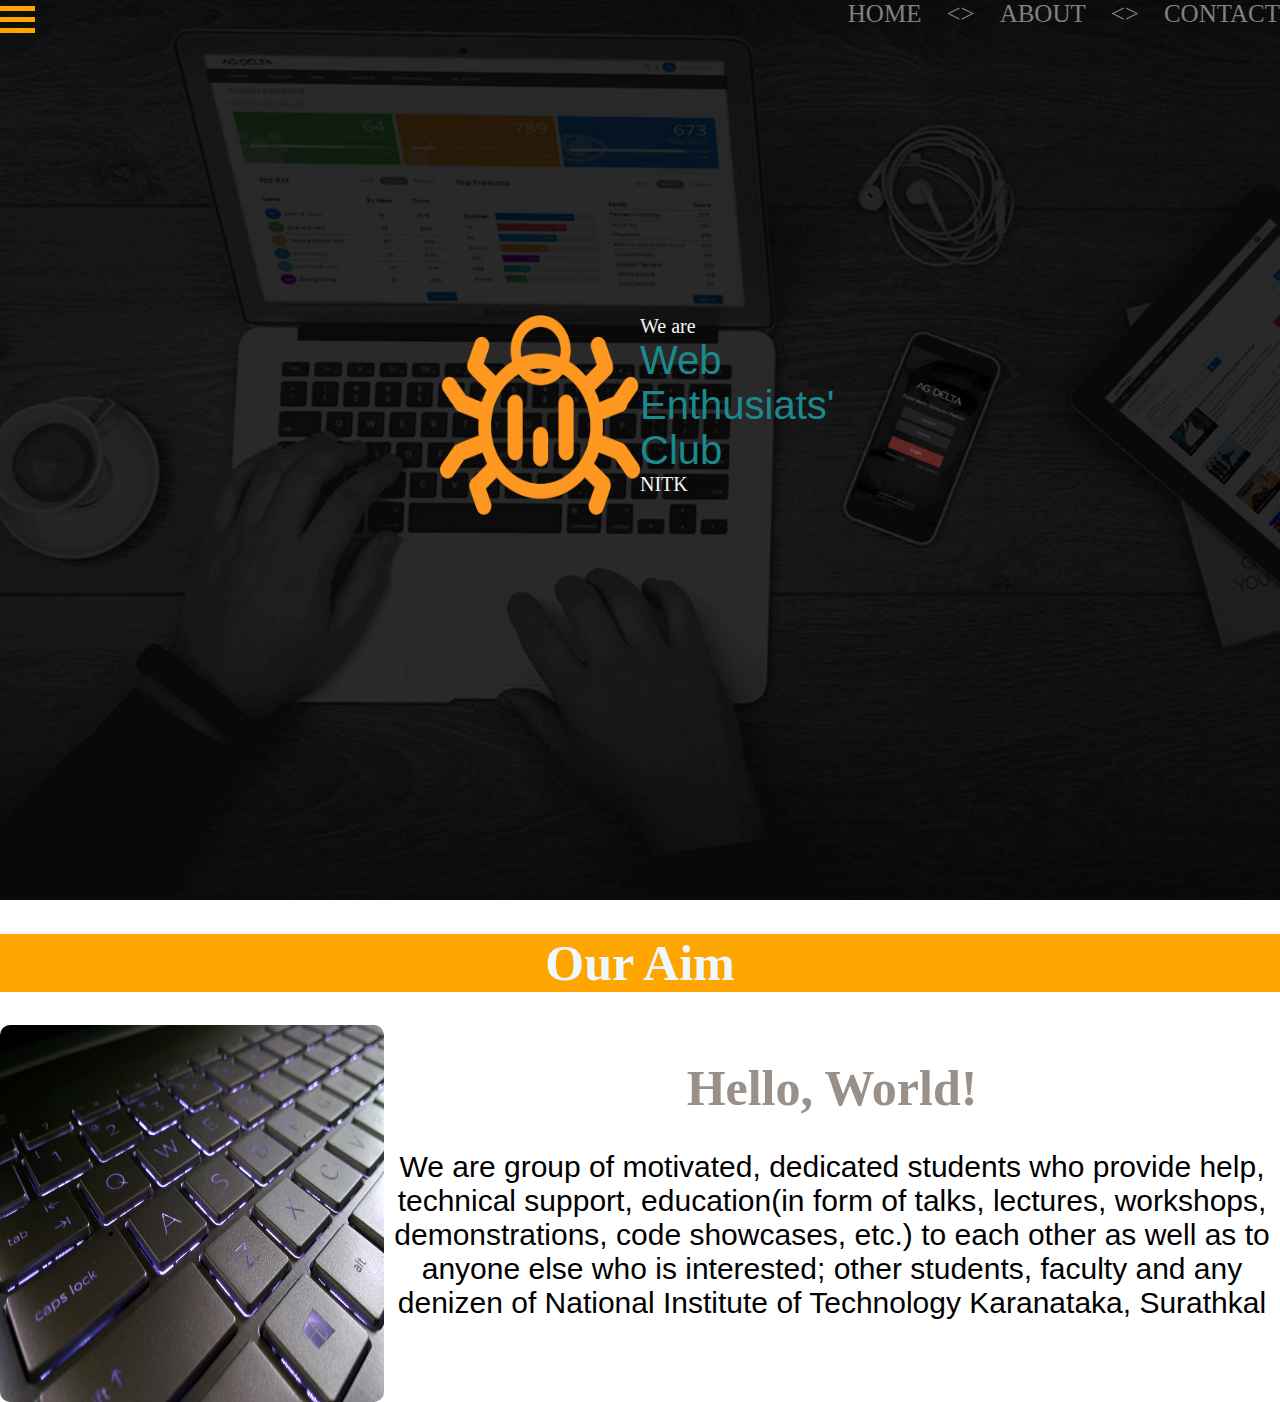
<file: WebClub_Website_Design/index.html>
<html>
    <head>
            <meta name="viewport" content="width=device-width, initial-scale=1">
        <title>Web Enthusiats' Club, NITK</title>
        <link type="text/css" rel="stylesheet" href="css\stylesheet.css">
        <script src="js/home.js"></script>
        <style>
            .parallax{
                background-image:url("images/homebg.jpg");
            }
        </style>
    </head>
    <body>
        <a name=home>
        <div class="parallax">
        <div class="header1">
            <span class="menu1">
                <div class="container" onclick="openNav()">
                        <div class="bar1"></div>
                        <div class="bar2"></div>
                        <div class="bar3"></div>
                </div>
                <div id="mySidenav" class="sidenav">
                        <a href="javascript:void(0)" class="closebtn" onclick="closeNav()">&times;</a>
                        <a href="#home">HOME</a>
                        <a href="#">EVENTS</a>
                        <a href="#">CONTESTS</a>
                        <a href="#">PROJECTS</a>
                        <a href="#">TEAM</a>
                        <a href="#">login</a>
                </div>
            </span>
                <span class="webmenu">
                    <font class="menu2"><a href="#home" > HOME</a>&nbsp &nbsp <> &nbsp &nbsp<a href="#about">ABOUT</a>&nbsp &nbsp <> &nbsp &nbsp<a href="#contact">CONTACT</a></font>
                </span>
        </div>
        <div class="header2">
            <span class="webimage">
                <img id="logo" src="images\webclub-logo-orange.png">
            </span>
            <span class="webtxt">
                <font class="txt">We are<br></font>
                <font class="head">Web<br>Enthusiats'<br>Club<br></font>
                <font class="cllg">NITK</font>
            </span>
        </div>
        </div>
        </a>
        <h1 id="aim">Our Aim</h1>
        <a name=about>
            <div class="about">
                <span class="about_image">
                    <img id="image2" src="images\aboutimage.jpg">
                </span>
                <span class="about_text">
                        <h1>Hello, World!</h1>
                        <p>We are group of motivated, dedicated students who provide help, technical support, education(in form of talks,
                                lectures, workshops, demonstrations, code showcases, etc.) to each other as well as to anyone else who is
                            interested; other students, faculty and any denizen of National Institute of Technology Karanataka, Surathkal</p>
                </span>
            </div>
        </a>
    </body>
</html>
</file>
